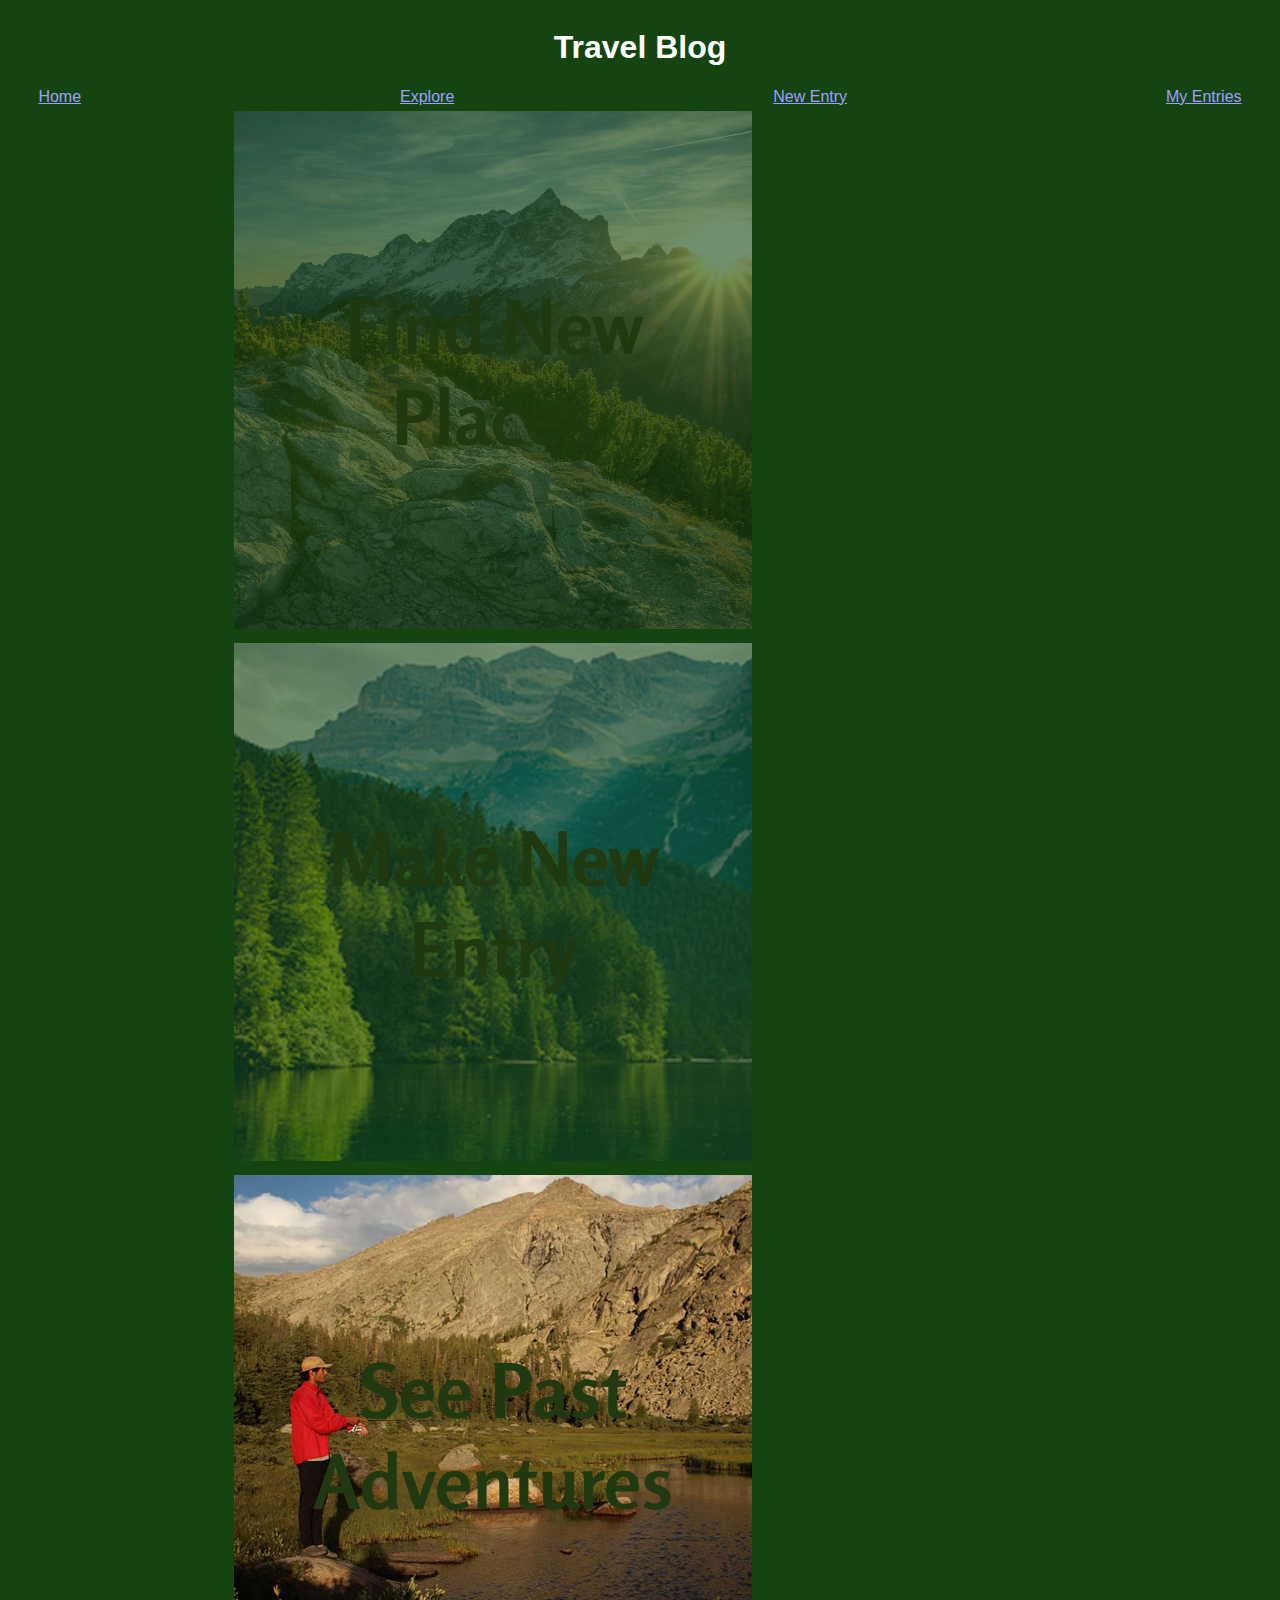
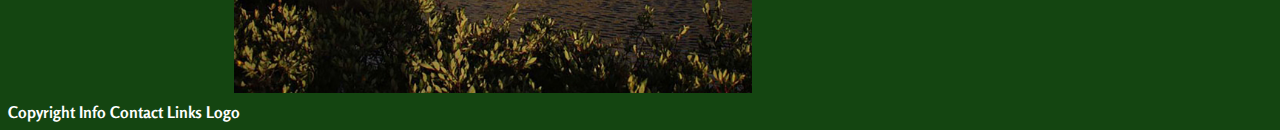
<file: index1.html>
<!DOCTYPE html>
<html lang="en">
    <head> 
        
    
        <title>Travel Blog</title>
        <meta name="description" content="Organize Your Memories">
        <meta name="author" content="Nicky Thomas">
        <link rel="icon" type="image/png" href="favicon.ico">
        <link rel="preconnect" href="https://fonts.googleapis.com">
        <link rel="preconnect" href="https://fonts.gstatic.com" crossorigin>
       
        <link rel="stylesheet" href="https://cdn.simplecss.org/simple.css">
        <link rel="preconnect" href="https://fonts.googleapis.com">
        <link rel="preconnect" href="https://fonts.gstatic.com" crossorigin>
        <link href="https://fonts.googleapis.com/css2?family=Rosario:ital,wght@0,300..700;1,300..700&family=Slackey&display=swap" rel="stylesheet">
        <link rel="stylesheet" href="https://cdnjs.cloudflare.com/ajax/libs/font-awesome/4.7.0/css/font-awesome.min.css">
        <link rel="stylesheet" href="stylesheet.css">
    </head>


    <body>
        <header> 
            <h1>Travel Blog</h1>
            <nav>
                <a href="index.html">Home</a>
                <a href="#">Explore</a>
                <a href="#">New Entry</a>
                <a href="#">My Entries</a>
            </nav>
        </header>
        <main> 
            <div class="container">
                <img src="MountianSiteImage.png" alt=" " style="width:100%;">
                 <!-- <img src="Plane.jpg" alt=" "/> alt text is blank bc img is decorative -->
                <div class="centered">Find New Places</div>
            </div>
         
            <div class="container">
                <img src="scenery.png" alt=" " style="width:100%;">
                 <!-- <img src="Plane.jpg" alt=" "/> alt text is blank bc img is decorative -->
                <div class="centered">Make New Entry</div>
            </div>


            <div class="container">
                <img src="sky fishing square.jpg" alt=" " style="width:100%;">
                 <!-- <img src="Plane.jpg" alt=" "/> alt text is blank bc img is decorative -->
                <div class="centered">See Past Adventures</div>
            </div>
        
         

        </main>

        <footer>
            Copyright Info
            Contact
            Links
            Logo

        </footer>

    </body>


</html>
</file>
<file: stylesheet.css>
:root,
  ::backdrop {
    color-scheme: dark;
    --bg:  #144511;
    --accent-bg: #144511;
    --text: white;
    --text-light: #ababab;
    --accent: #ffb300;
    --accent-hover: #ffe099;
    --accent-text: var(--bg);
    --code: #f06292;
    --preformatted: #ccc;
    --disabled: #144511;

  }
/* h1 properties */
a.h1 {
  font-size: xx-large;
  text-align: left;
  color: white;
  
}
a.h1:hover {
  color:#ffb300;
  transform: scale(1.15);
}


.active logo {
      max-width: 200px;
}
.active img:hover {
   transform: scale(1.1);
}

/* Main prperties */
main {
    --bg: #144511;
    --text: white;
    font-family: "Rosario", sans-serif;
    font-weight: 800;
    font-style: bold;
    text-align: center;
    text-decoration: none;
}
main {
  background-color: #144511;
}

/* body background color */
body {
  background-color: #144511;
}


/* button */
.btn {
  --text: white;
  font-family: "Rosario", sans-serif;
  font-weight: 800;
  font-style: var(--text-light);
  text-align: center;
  text-decoration: none;
}


/* Header Styles */

.page-links {
  display: none;
}

.topnav {
  overflow: hidden;
 
}

.topnav.responsive .page-links {
  background: #02175b;
  display: flex;
  flex-direction: column;
  position: absolute;
  left: 0;
  top: 52px;
  width: 100%;
  align-items: center;
  gap: 20px;
  padding: 20px 0;
  /* height: 100vh; */
  justify-content: flex-start;
}

.topnav a {
  color: #fff;
  text-decoration: none;
  font-size: 17px;
  transition: all 0.5s ease;
}

.topnav a:hover,
.topnav a:focus {
  color: #FFC300;
  text-decoration: underline;
}

.topnav a:focus {
  outline: 3px solid #FFC300;
}

.topnav a.active {
  background-color: #aa04aa84;
}


header {
  font-family: "Slackey", sans-serif;
  background: var(--bg);
  background-repeat: no-repeat;
  background-size: cover;
  background-position: right center;
  display: flex;
  flex-direction: column;
  align-items: center;
}

header nav {
  display: flex;
  align-items: center;
  width: 94vw;
  justify-content: space-between;
}


/* Home Page text on image */

/* Image Restraints Home Page */
.container{
  max-height: 70vh;
}

.container img {
  max-width: 518px;
}

/* color of text home */
  .centered {
    color: white 
  }


 


/* Container holding image and text */
    .container {
      position: relative;
      text-align: center;
      color: white;
      max-width: 75vw;
      align-content: center;
    }

    /* Bottom left text */
    .bottom-left {
      position: absolute;
      bottom: 8px;
      left: 16px;
    }

    /* Top left text */
    .top-left {
      position: absolute;
      top: 8px;
      left: 16px;
    }

    /* Top right text */
    .top-right {
      position: absolute;
      top: 8px;
      right: 16px;
    }

    /* Bottom right text */
    .bottom-right {
      position: absolute;
      bottom: 8px;
      right: 16px;
    }

    /* Centered homw page text */
   
    .centered{
      position: absolute;
      top:  50%;
      left: 50%;
      transform: translate(-50%, -50%);
      font-size: clamp(24px, 10vw, 75px);
      color:#203911
    }
    .centered:hover {
      color: #353534;
      text-decoration: underline;
    }

/* home page text on image */

.flex-center {
  display: flex;
    flex-direction: column;
    align-items: center;
}


/* text boxes on Places Page*/

  
 
  
.container .btn {
  position: absolute;
  top: 50%;
  left: 50%;
  transform: translate(-50%, -50%);
  -ms-transform: translate(-50%, -50%);
  background-color: #fffefe;
  color: rgb(5, 59, 16);
  font-size: 16px;
  padding: 12px 24px;
  border: none;
  cursor: pointer;
  border-radius: 5px;
}

.container .btn:hover {
  color: #232222;
  text-decoration: underline;
}

/* Margin for text boxes (my entry page) */
  margin-adjust {
    margin-bottom: 60px;



/* New Entry  */



/* camera centered */
}
.camera {
  padding-top: 20px;
  align-items: center;
}
.camera:hover{
   transform: scale(1.15);
}







/* Footer*/


footer {
  --bg: #144511;
  --text: white;
  font-family: "Rosario", sans-serif;
  font-weight: 800;
  font-style: normal;
  align-items: center;
}
footer {
  background-color: #144511;
}
div.footer-buttons{
text-align: center;
}
div {
  padding: 5px;
}
div.footer-buttons:hover {
  color:#FFC300

}
/* footer logo */
img {
  max-width: 100px;

}
a.footerlogo img:hover {
   transform: scale(1.15);

}



/* text boxes on Places Page*/

/* media queries */


/*min width for large nav  */
@media (min-width: 580px) {
  .topnav .icon {
      display: none;
  }

  .page-links {
      display: none;
      background: transparent;
      display: flex;
      flex-direction: row;
      position: relative;
      width: auto;
      align-items: flex-start;
      gap: 10px;
      padding: 0;
      justify-content: flex-start;
  }
}
</file>
